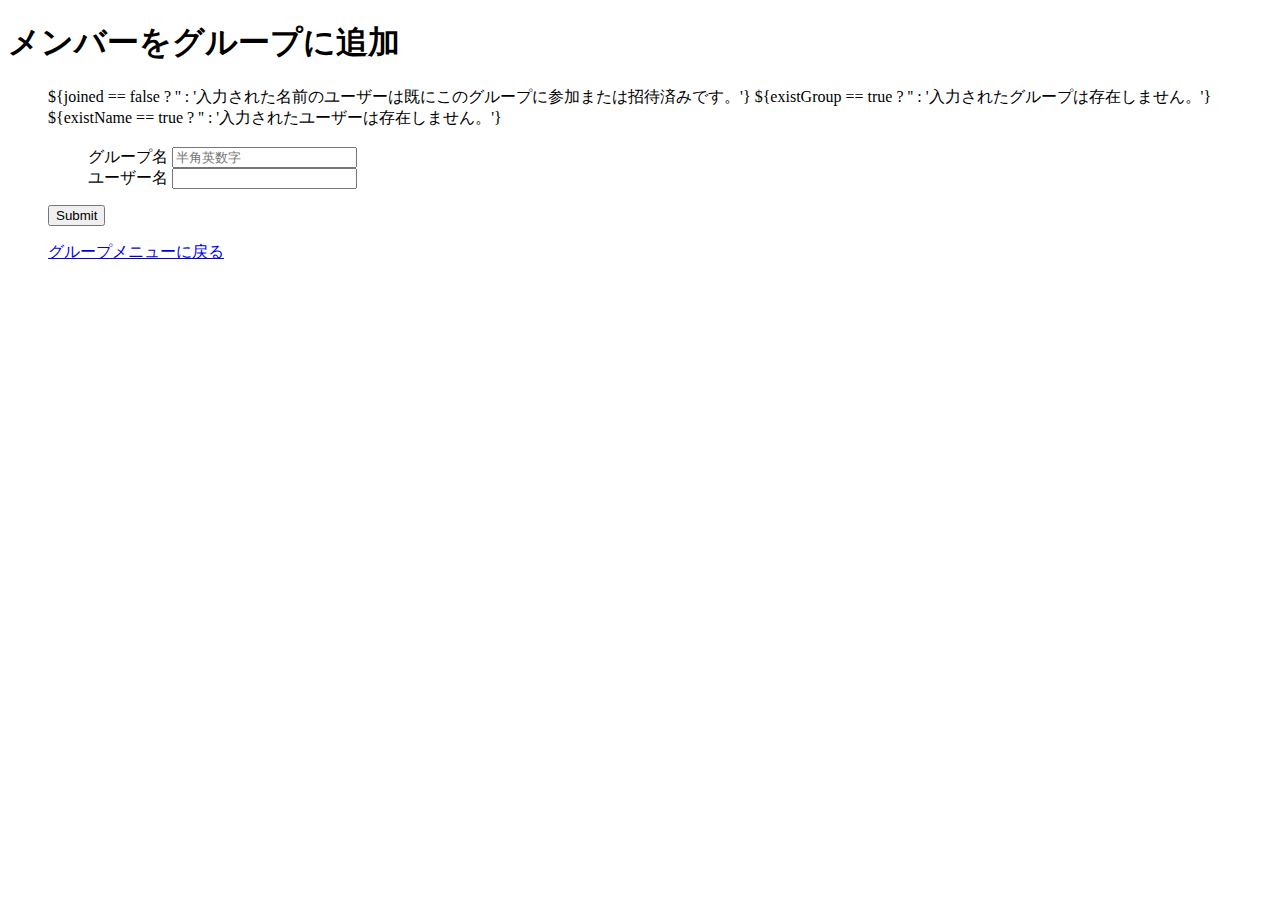
<file: app/views/UserController/addNewUser.html>
<!DOCTYPE html>
<html>
<head>
<meta charset="UTF-8">
<title>食マネ！</title>
</head>
<body>
<h1>メンバーをグループに追加</h1>
<ul>
  ${joined == false ? '' : '入力された名前のユーザーは既にこのグループに参加または招待済みです。'}
  ${existGroup == true ? '' : '入力されたグループは存在しません。'}
  ${existName == true ? '' : '入力されたユーザーは存在しません。'}<br>
  <br>
  <form action="@{addNewUser()}" method="post">
    <ul>
      グループ名
      <input type="text" name="groupName" required placeholder="半角英数字" /><br>
    </ul>
    <ul>
      ユーザー名
      <input type="text" name="userID" /><br>
    </ul>
    <p>
      <input type="submit" />
    </p>
  </form>
  <a href="@{groupMenu()}">グループメニューに戻る</a>
</ul>
</body>
</file>
